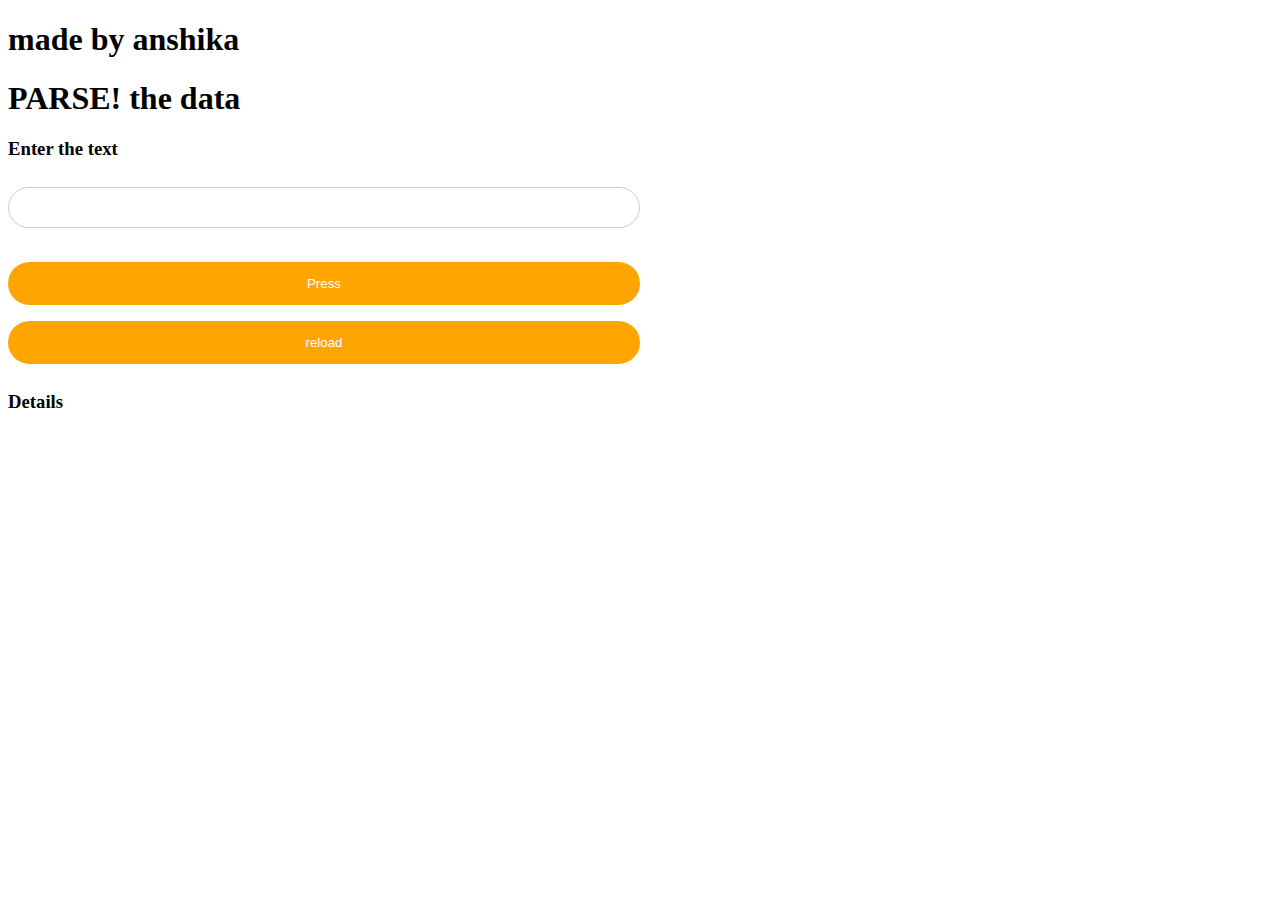
<file: HOLI ASSIGNMENT/ques3/index.html>
<!DOCTYPE html>
<html>
<head>
	
	<script type="text/javascript" src="data.js"></script>
	<title>parse</title>
	<link rel="stylesheet" href="styles.css">
</head>
<body>
	<h1>made by anshika</h1>
		<h1 class="head">PARSE! the data </h1>
		<h3 class="label">Enter the text</h3>
		<input  type="text" id="value"><br><br>
		<button class="button" onclick="parse()">Press</button>

		<button class="reset" id="reset" onclick="location.reload()">reload</button><br>
		<h3 class="details">Details</h3>
		<p class="display" id="display"></p>
	
</body>
</html>
</file>
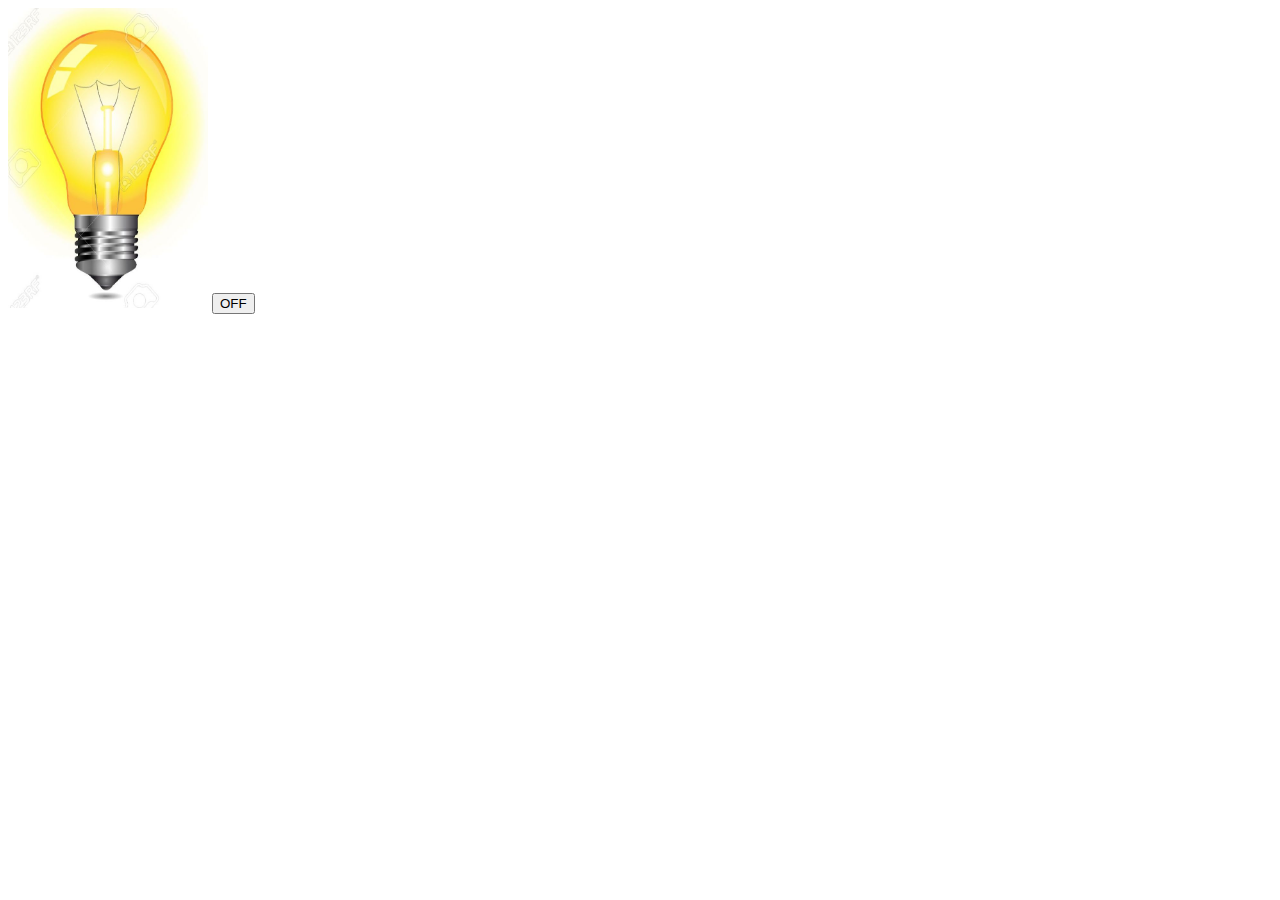
<file: CSE-B/bulbOnOff.html>
<html>
<head>
<title>Random Image Generation</title>
    <style>
    </style>
</head>
<body>
    <img src="lightBulbOn.jpg" id="img" width="200px" height="300px">
    <input type="button" value="OFF" id="toggle">
    <script type="text/javascript">
    
    document.getElementById('toggle').onclick = function(){
        onOff = document.getElementById('toggle').value;
        if (onOff == 'ON'){
             document.getElementById('img').src="lightBulbOn.jpg";
             document.getElementById('toggle').value = 'OFF';
        }
        else{
             document.getElementById('img').src="lightBulbOff.jpg";
             document.getElementById('toggle').value = 'ON';
        }
    }
    </script>
</body>
</html>
</file>
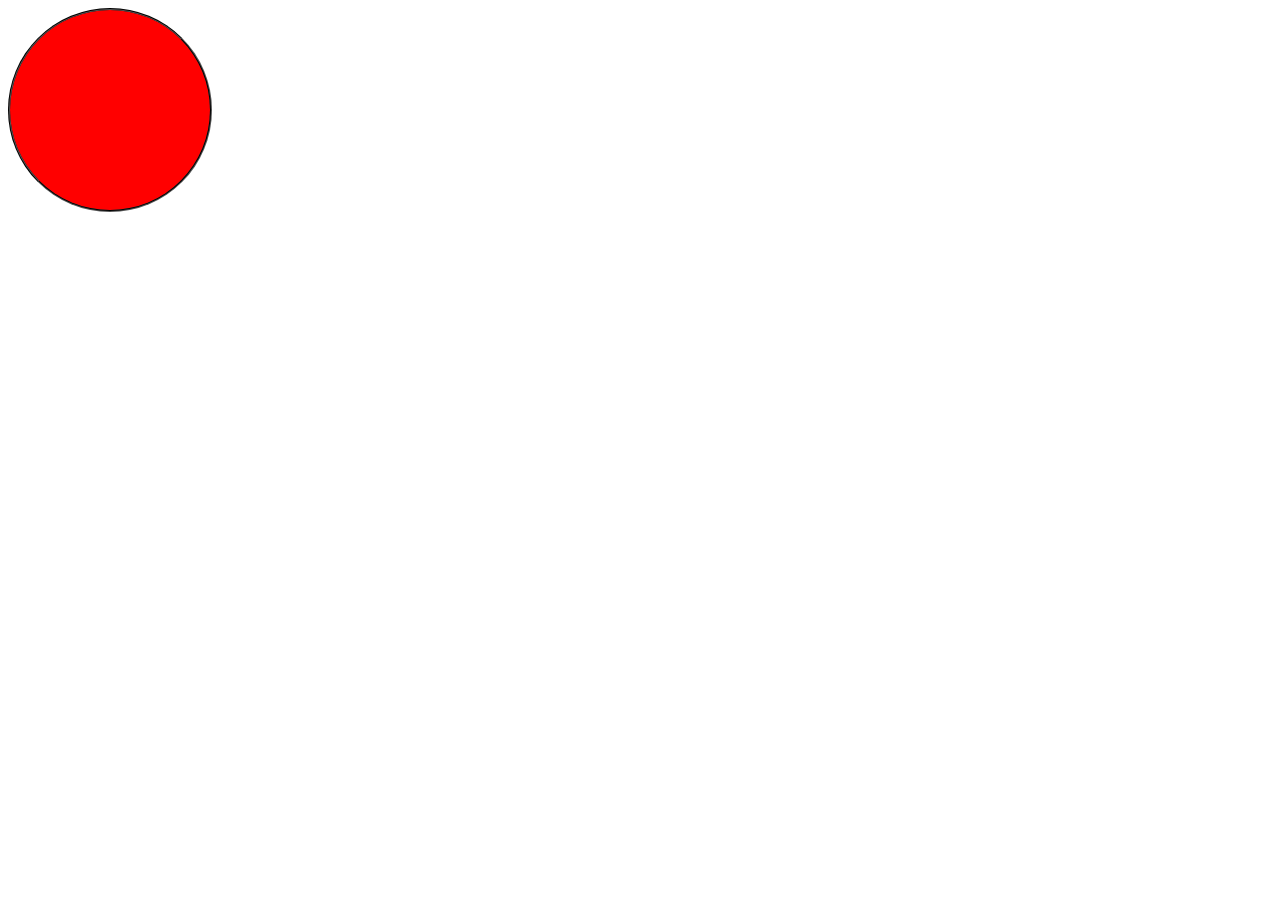
<file: CSE-B/randomcolorr.html>
<html>
<head>
<title>Random Color Circle</title>
    <style>
        div{
            width: 200px;
            height: 200px;
            background-color: red;
            border-radius: 50%;
            
            border-width: 2px;
            border-color: black;
            border-style:groove;
        }
    </style>
</head>
<body>
    <div id="circle">
    
    </div>
    
    <script type="text/javascript">
        function randomColorGeneration(){
            numbers = "123456789ABCDEF";
            color = "#";
            console.log(color);
            for(var i=1; i<=6; i++){
                random = Math.ceil(Math.random()*14);
                color = color + numbers[random];
                console.log(random);
            }
            return color;
        }
        
        document.getElementById('circle').onclick = function(){
           color = randomColorGeneration();
           console.log('returned Color - '+color);
           circle = document.getElementById('circle');
           circle.style.backgroundColor = color;
        }
    </script>
</body>
</html>
</file>
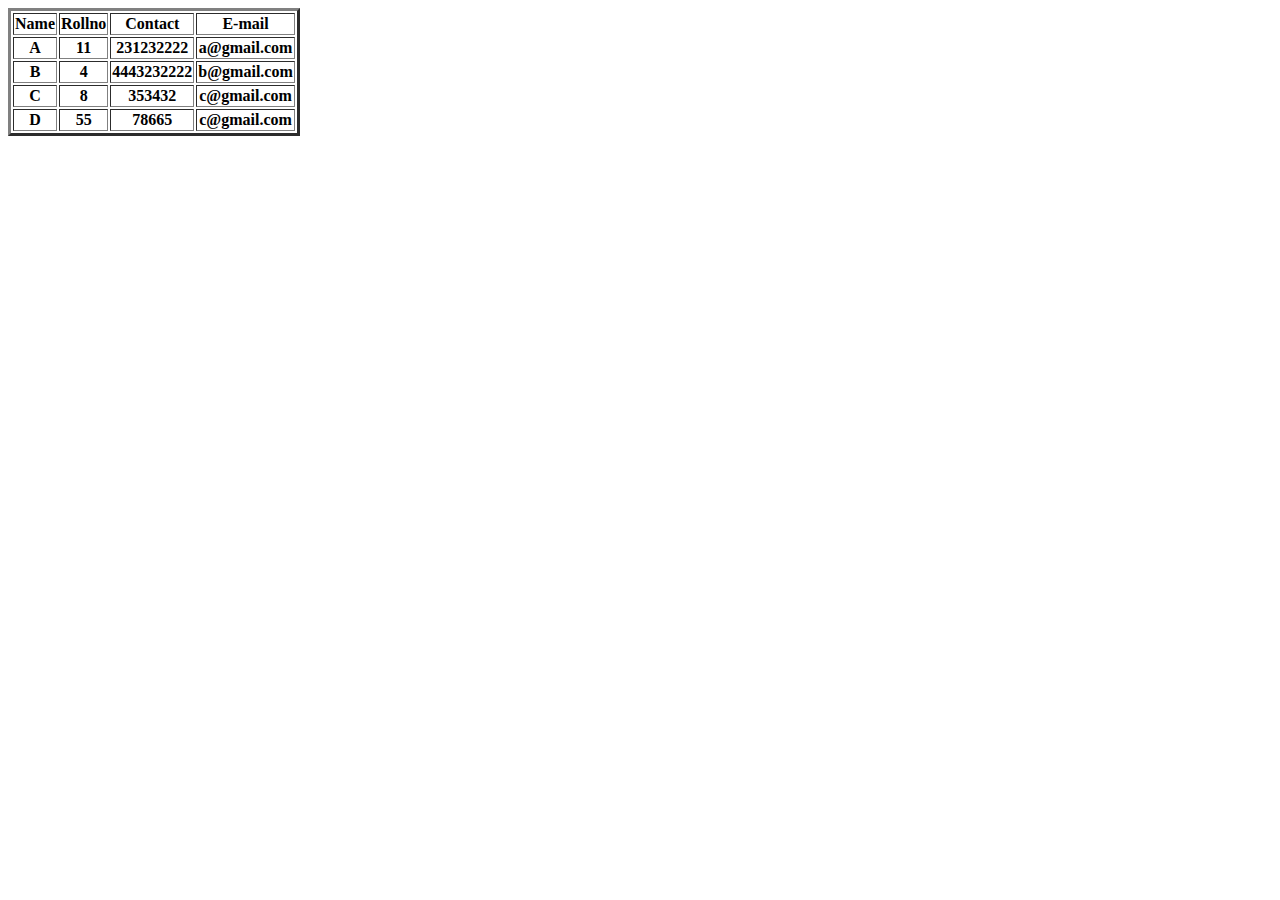
<file: CSE-B/table.html>
<!DOCTYPE html>
<html>
<head>
	<title>Table</title>
</head>
<body>
	<table border="3">
		<thead>
			<tr>
			<th>Name</th>
			<th>Rollno</th>
			<th>Contact</th>
			<th>E-mail</th>	
			</tr>
		</thead>
		<tr>
			<th>A</th>
			<th>11</th>
			<th>231232222</th>
			<th>a@gmail.com</th>	
			</tr>

			<tr>
			<th>B</th>
			<th>4</th>
			<th>4443232222</th>
			<th>b@gmail.com</th>	
			</tr>

			<tr>
			<th>C</th>
			<th>8</th>
			<th>353432</th>
			<th>c@gmail.com</th>	
			</tr>

			<tr>
			<th>D</th>
			<th>55</th>
			<th>78665</th>
			<th>c@gmail.com</th>	
			</tr>
	</table>

</body>
</html>
</file>
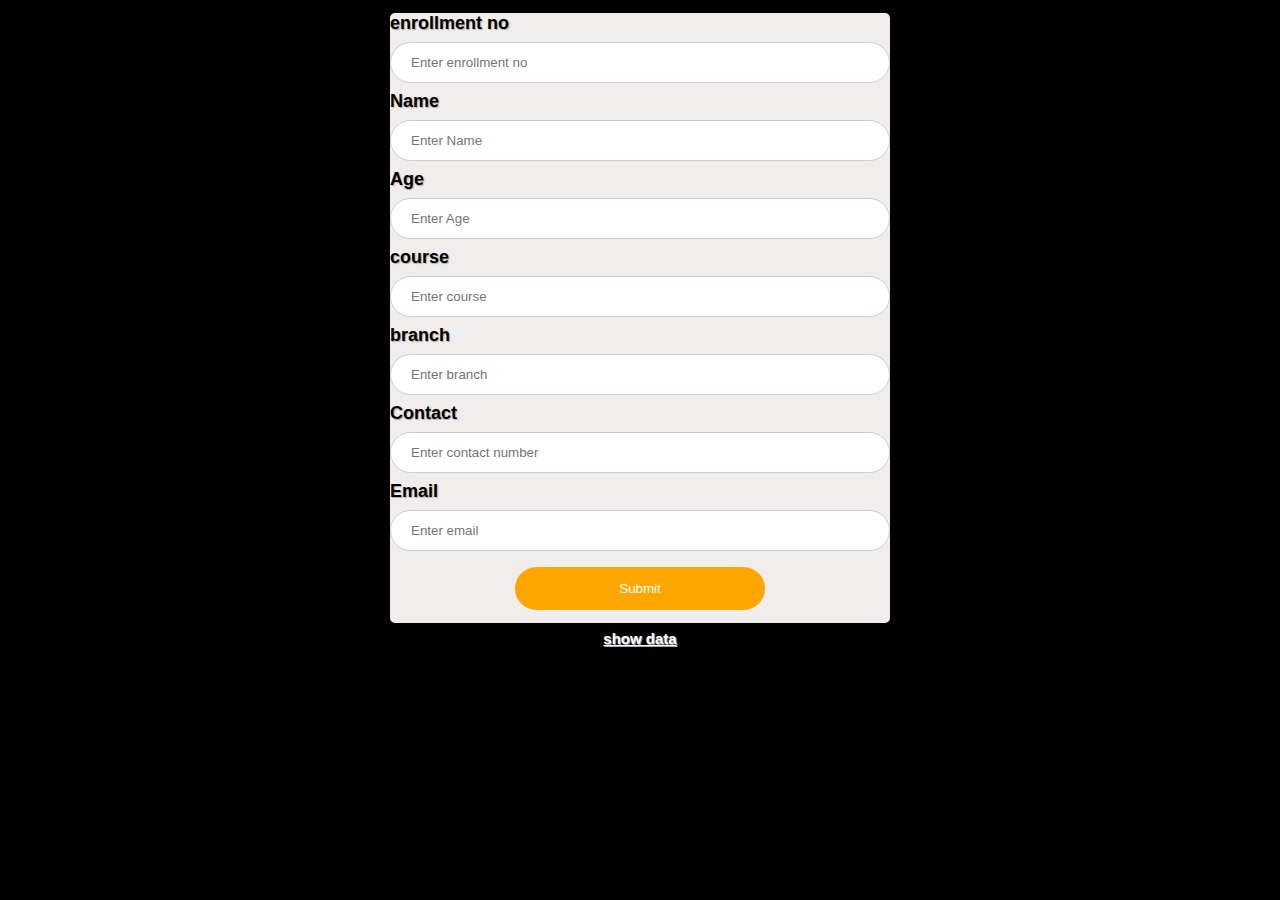
<file: HOLI ASSIGNMENT/ques 1/insert.html>
<!DOCTYPE html>
<html>
<head>
<title>Welcome to insert details</title>
<link rel="stylesheet" href="st.css">
</head>

	
</div>

<form action="insert.php" method="POST">

  <label for="uenroll"><b>enrollment no</b></label>
   <input type="text" placeholder="Enter enrollment no" name="uenroll" required id="idenroll"><br>


  <label for="uname"><b>Name</b></label>
   <input type="text" placeholder="Enter Name" name="uname" required id="idname"><br>

     <label for="uage"><b>Age</b></label>
     <input type="Age" placeholder="Enter Age" name="uage" required id="idage"><br>

    <label for="ucourse"><b>course</b></label>
   <input type="text" placeholder="Enter course" name="ucourse" required id="idcourse"><br>

   <label for="ubranch"><b>branch</b></label>
   <input type="text" placeholder="Enter branch" name="ubranch" required id="idbranch"><br>


    <label for="ucontact"><b>Contact</b></label>
    <input type="number" placeholder="Enter contact number" name="ucontact" required id="idcontact"><br>

     <label for="uemail"><b>Email</b></label>
    <input type="email" placeholder="Enter email" name="uemail" required id="idemail"><br>

    <center><button type="submit"  id="btn">Submit</button></center>
    
</form>
  </div>
<center><a href="details.php">show data</a></center>
	</body>
	</html>
</file>
<file: HOLI ASSIGNMENT/ques3/styles.css>
/* Bordered form */

title{
  font-weight: bold;
  font-size-adjust: 52px;
  color: black;
}
a{
  color: white;
  font-weight: bold;
  font-size: 15px
}

text{
  color: white;
}
input[type=text]:focus {
  border: 3px solid green;
}
input[type=password]:focus {
  border: 3px solid green;
}
input[type=text], input[type=email], input[type=Age] ,input[type=number] {
  width: 50%;
  border-radius: 25px;
  padding: 12px 20px;
  margin: 8px 0;
  border: 5px solid green;
  display: inline-block;
  border: 1px solid #ccc;
  box-sizing: border-box;
}
button {
  color: white;
  background-color: orange;
  padding: 14px 20px;
  margin: 8px 0;
  border: none;
  border-radius: 25px;
  cursor: pointer;
  width: 50%;
}

button:hover{
  background-color: green;
  color: white;
  transition-duration: 0.4s;
}


.topnav a {
  float: left;
  color: #f2f2f2;
  text-align: center;
  padding: 10px 16px;
  text-decoration: none;
  font-size: 15px;
}

.topnav a:hover {
  background-color: #ddd;
  color: black;
}

.topnav a.active {
  background-color: #4CAF50;
  color: black;
}
/* c
</file>
<file: HOLI ASSIGNMENT/ques 1/st.css>
/* Bordered form */
form {
  border: 5px solid black;
  width: 500px;
  height: 610px;
  border-radius: 10px;
   background-color:   #f2eded;
   margin: auto;
}
title{
  font-weight: bold;
  font-size-adjust: 52px;
  color: black;
}
a{
  color: white;
  font-weight: bold;
  font-size: 15px
}

body {
  
  background-color: black;
  background-repeat: no-repeat;
  background-size: 100%;
  font-family: 'Nunito', sans-serif;
  font-size: 18px;
  text-shadow: 1px 1px 1px #aaa;
}
.imgcontainer{
  border-radius: 30px;

}

text{
  color: white;
}
input[type=text]:focus {
  border: 3px solid green;
}
input[type=password]:focus {
  border: 3px solid green;
}
input[type=text], input[type=email], input[type=Age] ,input[type=number] {
  width: 100%;
  border-radius: 25px;
  padding: 12px 20px;
  margin: 8px 0;
  border: 5px solid green;
  display: inline-block;
  border: 1px solid #ccc;
  box-sizing: border-box;
}
button {
  color: white;
  background-color: orange;
  padding: 14px 20px;
  margin: 8px 0;
  border: none;
  border-radius: 25px;
  cursor: pointer;
  width: 50%;
}

button:hover{
  background-color: green;
  color: white;
  transition-duration: 0.4s;
}


.topnav a {
  float: left;
  color: #f2f2f2;
  text-align: center;
  padding: 10px 16px;
  text-decoration: none;
  font-size: 15px;
}

.topnav a:hover {
  background-color: #ddd;
  color: black;
}

.topnav a.active {
  background-color: #4CAF50;
  color: black;
}
/* c
</file>
